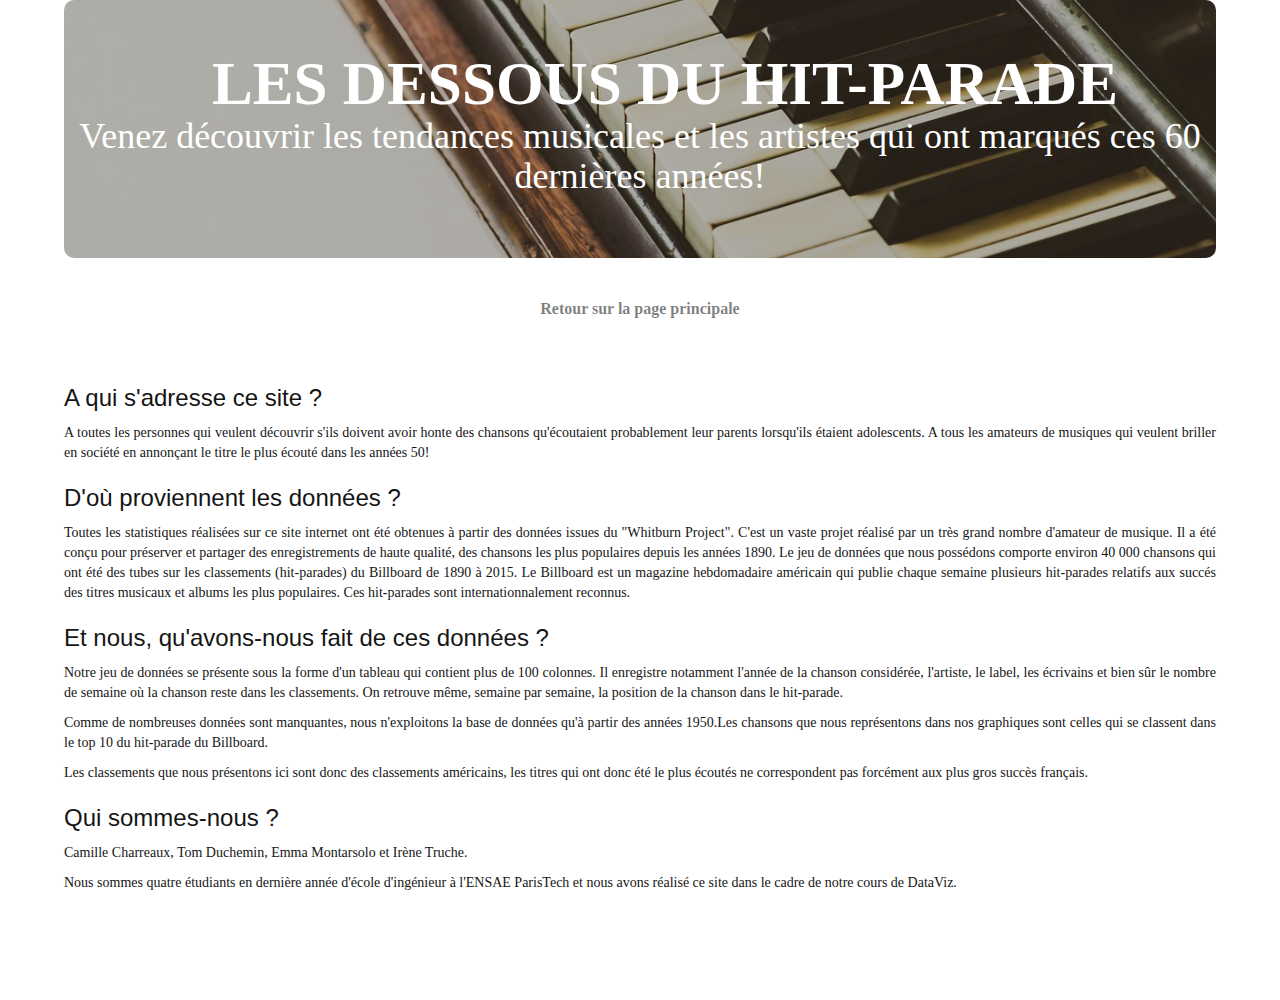
<file: a_propos.html>
<!DOCTYPE html>
<html lang="en">
<head>
    <meta charset="utf-8">
    <meta http-equiv="X-UA-Compatible" content="IE=edge">
    <meta name="viewport" content="width=device-width, initial-scale=1">
    <!-- The above 3 meta tags *must* come first in the head; any other head content must come *after* these tags -->
    <meta name="description" content="">
    <meta name="author" content="">
    <link rel="icon" href="../../favicon.ico">

    <title>Les tendances</title>

    <!-- Latest compiled and minified CSS -->
    <link rel="stylesheet" href="https://maxcdn.bootstrapcdn.com/bootstrap/3.3.7/css/bootstrap.min.css">

    <!-- HTML5 shim and Respond.js for IE8 support of HTML5 elements and media queries -->
    <!--[if lt IE 9]>
    <script src="https://oss.maxcdn.com/html5shiv/3.7.3/html5shiv.min.js"></script>
    <script src="https://oss.maxcdn.com/respond/1.4.2/respond.min.js"></script>
    <![endif]-->

    <!-- Custom styles for this template -->
    <link href="styles.css" rel="stylesheet">

    <!-- Bokeh plot -->
    <link rel="stylesheet" href="https://cdn.pydata.org/bokeh/release/bokeh-0.12.3.min.css" type="text/css" />


    <script type="text/javascript" src="https://cdn.pydata.org/bokeh/release/bokeh-0.12.4.min.js"></script>
    <script type="text/javascript">
        Bokeh.set_log_level("info");
    </script>
    <style>
        html {
            width: 100%;
            height: 100%;
        }
        body {
            width: 90%;
            height: 100%;
            margin: auto;
			padding-bottom: 1000px;
        }
    </style>

</head>

<body>

<div class="site-container">
    
    <h1 id="header">
        <hmaintitle><b>LES DESSOUS DU HIT-PARADE</b></hmaintitle>
        <span style = "display: block;", font-size : 0.7em>
            Venez découvrir les tendances musicales et les artistes qui ont marqués ces 60 dernières années!</span>
    </h1>
    
    <!-- NAVBAR
    ================================================== -->
    <div class="navbar-wrapper" id="menu">
        <div class="inner">
            <!--<h3 class="masthead-brand"> Earworm </h3>-->
            <nav>
                <ul class="nav masthead-nav">
                
                    <li > <a href="main.html" > Retour sur la page principale</a></li>

                    
                </ul>
            </nav>
        </div>
    </div>
    
    
    <div align="justify">
        
        <h1 class="titreapropos">A qui s'adresse ce site ?</h1>
        
        A toutes les personnes qui veulent découvrir s'ils doivent avoir honte des chansons qu'écoutaient probablement leur parents lorsqu'ils étaient adolescents. A tous les amateurs de musiques qui veulent briller en société en annonçant le titre le plus écouté dans les années 50!
        
        <h1 class="titreapropos">D'où proviennent les données ?</h1>
        
        <p> Toutes les statistiques réalisées sur ce site internet ont été obtenues à partir des données issues du "Whitburn Project". C'est un vaste projet réalisé par un très grand nombre d'amateur de musique. Il a été conçu pour préserver et partager des enregistrements de haute qualité, des chansons les plus populaires depuis les années 1890. Le jeu de données que nous possédons comporte environ 40 000 chansons qui ont été des tubes sur les classements (hit-parades) du Billboard de 1890 à 2015. Le Billboard est un magazine hebdomadaire américain qui publie chaque semaine plusieurs hit-parades relatifs aux succés des titres musicaux et albums les plus populaires. Ces hit-parades sont internationnalement reconnus.</p>
        
        <h1 class="titreapropos">Et nous, qu'avons-nous fait de ces données ?</h1>
        
        <p> Notre jeu de données se présente sous la forme d'un tableau qui contient plus de 100 colonnes. Il enregistre notamment l'année de la chanson considérée, l'artiste, le label, les écrivains et bien sûr le nombre de semaine où la chanson reste dans les classements. On retrouve même, semaine par semaine, la position de la chanson dans le hit-parade.</p>
        
        <p> Comme de nombreuses données sont manquantes, nous n'exploitons la base de données qu'à partir des années 1950.Les chansons que nous représentons dans nos graphiques sont celles qui se classent dans le top 10 du hit-parade du Billboard. </p>
        
        <p> Les classements que nous présentons ici sont donc des classements américains, les titres qui ont donc été le plus écoutés ne correspondent pas forcément aux plus gros succès français.</p>
        
        <h1 class="titreapropos">Qui sommes-nous ?</h1>
        
        <p> Camille Charreaux, Tom Duchemin, Emma Montarsolo et Irène Truche.<p>
        
        <p>Nous sommes quatre étudiants en dernière année d'école d'ingénieur à l'ENSAE ParisTech et nous avons réalisé ce site dans le cadre de notre cours de DataViz.<p>

        
    </div>
    

    
    
</div>

</body>
    

</html>
</file>
<file: styles.css>
/*
 * Globals FOR COVER
 */

/* Links */
a,
a:focus,
a:hover {
    color: #151515;
}

/* Custom default button */
.btn-default,

.btn-default:hover,
.btn-default:focus {
    color: #333;
    text-shadow: none; /* Prevent inheritance from `body` */
    background-color: #fff;
    border: 1px solid #fff;
}
/*
 * Base structure

*/

html,
body {
    height: 100%;
    background-color: #ffffff;
    color: #151515;
    text-align: center;
    font-family: Centaur MT;
    /*text-shadow: 0 1px 3px rgba(0,0,0,0.5);*/
}

/* Extra markup and styles for table-esque vertical and horizontal centering */
.site-wrapper {
    background: linear-gradient( rgba(0, 0, 0, 0.5), rgba(0, 0, 0, 0.5) ), url('images/piano.jpg');
    /*background-image: url("images/piano.jpg");*/
    background-size: cover;
    display: table;
    width: 100%;
    height: 100%; /* For at least Firefox */
    min-height: 100%;
    -webkit-box-shadow: inset 0 0 100px rgba(0,0,0,.5);
    box-shadow: inset 0 0 100px rgba(0,0,0,.5);
}
.site-wrapper-inner {
    display: table-cell;
    vertical-align: top;
}
.cover-container {
    margin-right: auto;
    margin-left: auto;
}

/* Padding for spacing */
.inner {
    padding: 30px;
}


/*
 * Header
 */
.masthead-brand {
    margin-top: 10px;
    margin-bottom: 10px;
}

.masthead-nav > li {
    display: inline-block;
}
.masthead-nav > li + li {
    margin-left: 20px;
}
.masthead-nav > li > a {
    padding-right: 0;
    padding-left: 0;
    font-size: 16px;
    font-weight: bold;
    color: #151515; /* IE8 proofing */
    color: rgba(0,0,0,.5);
    border-bottom: 2px solid transparent;
}
.masthead-nav > li > a:hover,
.masthead-nav > li > a:focus {
    background-color: transparent;
    border-bottom-color: #a9a9a9;
    border-bottom-color: rgba(255,255,255,.25);
}
.masthead-nav > .active > a,
.masthead-nav > .active > a:hover,
.masthead-nav > .active > a:focus {
    color: #151515;
    border-bottom-color: #151515;
}

@media (min-width: 768px) {
    .masthead-brand {
        float: left;
    }
    .masthead-nav {
        float: none;
    }
}

h1#header
{
  color: #ffffff;
  height: 258px;
  background: url(images/piano.jpg);
  background-repeat: no-repeat;
  background-size:cover;
  background-position: center;
  margin: 0 ;
  width: 100%;
  border-radius: 10px;
  padding-top: 50px;
  text-align: center;
  
}

/*
 * Cover
 */

.cover {
    padding: 0 20px;
}
.cover .btn-lg {
    padding: 10px 20px;
    font-weight: bold;
}


/*
 * Affix and center
 */

@media (min-width: 768px) {
    /* Pull out the header and footer */
    .masthead {
        position: fixed;
        top: 0;
    }
    /*.mastfoot {
        position: fixed;
        bottom: 0;
    }*/
    /* Start the vertical centering */
    .site-wrapper-inner {
        vertical-align: middle;
    }
    /* Handle the widths */
    .masthead,
    /*.mastfoot,*/
    .cover-container {
        width: 100%; /* Must be percentage or pixels for horizontal alignment */
    }
}

@media (min-width: 992px) {
    .masthead,
    /*.mastfoot,*/
    .cover-container {
        width: 700px;
    }
}

@media (min-width: 768px) {
    /* Handle the widths */
    .navbar-wrapper {
        margin-right: auto;
        margin-left: auto;
        width: 100%; /* Must be percentage or pixels for horizontal alignment */
    }
}

@media (min-width: 992px) {
    .navbar-wrapper {
        margin-right: auto;
        margin-left: auto;
        width: 700px;
    }
}


/* -----------------------------------------------
--------------------------------------------------
--------------------------------------------------
--------------------------------------------------
-------------------------------------------------- */


/* COVER FLOW 
--------------------------------------------------*/
		<style>
			body {
				font-family: "Segoe UI", Verdana, Helvetica, Arial, sans-serif;
				font-size: 11px;
			}

			.coverflow {
				height: 100px;
				border-bottom: solid 2px black;
			}

			.coverflow .cover {
				width: 100px;
				height: 100px;
				cursor: pointer;
				font-size: 500%;
				border: solid 2px black;
				text-align: center;

				background: #e2e2e2; /* Old browsers */
				/* IE9 SVG, needs conditional override of 'filter' to 'none' */
				background: url([data-uri]);
				background: -moz-linear-gradient(top,  #e2e2e2 0%, #dbdbdb 50%, #d1d1d1 51%, #fefefe 100%); /* FF3.6+ */
				background: -webkit-gradient(linear, left top, left bottom, color-stop(0%,#e2e2e2), color-stop(50%,#dbdbdb), color-stop(51%,#d1d1d1), color-stop(100%,#fefefe)); /* Chrome,Safari4+ */
				background: -webkit-linear-gradient(top,  #e2e2e2 0%,#dbdbdb 50%,#d1d1d1 51%,#fefefe 100%); /* Chrome10+,Safari5.1+ */
				background: -o-linear-gradient(top,  #e2e2e2 0%,#dbdbdb 50%,#d1d1d1 51%,#fefefe 100%); /* Opera 11.10+ */
				background: -ms-linear-gradient(top,  #e2e2e2 0%,#dbdbdb 50%,#d1d1d1 51%,#fefefe 100%); /* IE10+ */
				background: linear-gradient(to bottom,  #e2e2e2 0%,#dbdbdb 50%,#d1d1d1 51%,#fefefe 100%); /* W3C */
				filter: progid:DXImageTransform.Microsoft.gradient( startColorstr='#e2e2e2', endColorstr='#fefefe',GradientType=0 ); /* IE6-8 */
			}

			.coverflow .cover.current {
				opacity: 1;
				border-bottom: none;

				box-shadow:	0 0 16px rgba(0,0,0,.5);

				background: #ffffff; /* Old browsers */
				/* IE9 SVG, needs conditional override of 'filter' to 'none' */
				background: url([data-uri]);
				background: -moz-linear-gradient(top,  #ffffff 0%, #f3f3f3 50%, #ededed 51%, #ffffff 100%); /* FF3.6+ */
				background: -webkit-gradient(linear, left top, left bottom, color-stop(0%,#ffffff), color-stop(50%,#f3f3f3), color-stop(51%,#ededed), color-stop(100%,#ffffff)); /* Chrome,Safari4+ */
				background: -webkit-linear-gradient(top,  #ffffff 0%,#f3f3f3 50%,#ededed 51%,#ffffff 100%); /* Chrome10+,Safari5.1+ */
				background: -o-linear-gradient(top,  #ffffff 0%,#f3f3f3 50%,#ededed 51%,#ffffff 100%); /* Opera 11.10+ */
				background: -ms-linear-gradient(top,  #ffffff 0%,#f3f3f3 50%,#ededed 51%,#ffffff 100%); /* IE10+ */
				background: linear-gradient(to bottom,  #ffffff 0%,#f3f3f3 50%,#ededed 51%,#ffffff 100%); /* W3C */
				filter: progid:DXImageTransform.Microsoft.gradient( startColorstr='#ffffff', endColorstr='#ffffff',GradientType=0 ); /* IE6-8 */
			}
			.coverflow .cover.current:after {
				content:			' ';
				background-color:	white;
				display:			block;
				position:			absolute;
				width:				132px;
				height:				16px;
				left:				-16px;
				bottom:				-16px;
			}

			/* CD covers */
			.photos .cover {
				cursor: pointer;
				/*-webkit-box-reflect: below 0px -webkit-gradient(linear, left top, left bottom, from(transparent), color-stop(50%, transparent), to(rgba(255, 255, 255, .5)));*/
			}

			#photos-info {
				position:		relative;
				text-align:		center;
				z-index:		1000;
				text-shadow:	0 0 8px white;
			}

			#photos-name {
				font-size: 200%;
				font-family : "Centaur MT";
				color: #3e3636;
			}
			#photos-year {
				font-size: 400%;
				font-family : "Centaur MT";
				font-weight: bold;
				color: #3e3636;
			}

			.clearfix {
				clear: both;
			}
		</style>

/* DATAVIZ CONTENT
-------------------------------------------------- */


		
	

.dataviz-container {
    margin-right: 0px;
    margin-left: 0px;
    padding-top: 20px;
    padding-right: 0;
    padding-left: 0;
    width: 100%;
    z-index: 1;
}

.container-themes {
	padding-top: 20px;
	background: #3e3636;
	color: #ffffff;
	border-radius: 10px;
}

/* Center align the text within the three columns below the carousel */
/* Center align the text within the three columns below the carousel */
.themes .col-lg-4 {
    margin-bottom: 20px;
    text-align: center;
}
h2 {
    font-weight: bold;
	font-family: Centaur;
	
}
.themes .col-lg-4 p {
    margin-right: 10px;
    margin-left: 10px;
}

hr {
    border: 0;
    height: 1px;
    background-image: linear-gradient(to right, rgba(0, 0, 0, 0), rgba(0, 0, 0, 0.75), rgba(0, 0, 0, 0));
}

.titregraphique{
	font-weight: bold;
	font-family: Centaur;
	color: #ffffff;
	font-size: 1.4em;
}


.dangereux3
{
    display: inline-block;
    
    width: 30%;
    text-align: center;
    padding-left: 10px;
    padding-right: 10px;
}

.bk-root{
    display: flex;
    flex-direction: row;
    justify-content: space-around;
}

#Cetaitmieuxavant{
    background-color:#ebebe0;
	padding-top: 10px;
	border-radius: 10px;
	color: #3e3636;
    H2 { text-align: center }
}
#battles{
	background-color:#3e3636;
	padding-top: 10px;
	border-radius: 10px;
	color: #ebebe0;
    H2 { text-align: center }
}

#Astarisborn{
    background-color:#ebebe0;
	padding-top: 10px;
	border-radius: 10px;
	color: #3e3636;
    H2 { text-align: center }
}

.bk-root{
	color: #151515;
}

#queenpop
{
    display: flex;
    justify-content: center;
    padding-top: 50px;
    padding-left: 10px;
    padding-right: 10px;
    margin: auto; 
}

#kingpop
{
    display: flex;
    justify-content: center;
    padding-top: 50px;
    padding-bottom: 50px;
    padding-left: 10px;
    padding-right: 10px;
    margin: auto; 
}

.imagekingqueen{
    margin: auto;
}

#hits
{
    display: flex;
    justify-content: space-around;
    align-items: center;
    align-content: flex-start;
    margin-right:20px;
}

#relevantnumber
{
  position: relative;
  size: 100;
  height: 40%;
  display: table-cell;
  vertical-align: bottom;
  margin: 0 ;
  width: 100%;
  border-radius: 10px;
  padding-top: 10px;
  text-align: center;
  
}

h3 {
    font-family: Centaur;
    font-weight: bold;
	font-size:1000%;
    text-align : center;
    line-height: 40px;
}

h5 {
    font-family: Centaur MT;
	font-size:120%;
    text-align : justify;
    padding: 30px;
    line-height: 30px;
	
}

h5bis{
	font-family: Centaur MT;
	font-size:120%;
    text-align : left;
}

h5ter {
    font-family: Centaur MT;
	font-size:120%;
    text-align : center;
    padding: 30px;
    line-height: 30px;
	
}

h6{
    font-family: Centaur MT;
	font-size:120%;
    text-align : center;
    padding: 30px;
}

hgraphtitle{
	font-size:150%;
	font-weight: bold;
	
}
hgraphtitle span{
	margin-left: 30px;
}

hsubtitle{
	font-family: Centaur;
	font-size:120%;
	
}

hmaintitle {
	font-family: Broadway;
	font-size: 170%;
	margin-left: 50px;
}

hintro{
    font-family: Centaur;
    font-size: 75%;	
}


htitle{
	font-family: Centaur;
	font-size:350%;	
	font-weight: bold;
}

htitle2{
	font-family: Centaur;
	font-size:150%;	
}


/* RESPONSIVE CSS
-------------------------------------------------- */
footer{
    position: fixed;
    color: #151515;
    width: inherit;
    bottom: 5px;
    right: 5px;
    /*background-color: #333333;*/
    z-index: 2;
}

.axis {
    font: 10px sans-serif;
}

.axis path,
.axis line {
    fill: none;
    stroke: #000;
    shape-rendering: crispEdges;
}

.axis--y path {
    display: none;
}

.bar {
    fill: #3182bd;
    fill-opacity: .9;
}

.wld {
    fill: #9ecae1;
}

.chart-title {
    margin-bottom: 0;
}

.source {
    margin-top: 0;
    font-size: 11px;
}

h4bis {
    text-align: center;
    font-family: "Centaur";
    font-size: 500%;
    font-weight: bold;
    line-height: 70px;
    margin: 0 0 70px;
    text-align: center;
}

/* pour l'outil interactif battle of stars */
#outer{
    display: table;
    height: 100%;
    text-align: center;
    margin: auto;
    padding-bottom: 20px;
}

#dataviz {
    /*background-color: #3e3636;*/
    width: 70%;
    margin: auto;
    display: table-cell;
    vertical-align: middle;
}

datalist {
    height: 10px;
}

.alert {
    margin-top: 20px;
    text-align: center;
}

.row_artist {
    text-align: center;
    margin: auto;
    width: 50%;
}

h4 { text-align: center;
    font-family: 'Lato', sans-serif;
    font-size: 54px;
    font-weight: 300;
    line-height: 58px;
    margin: 0 0 58px;
}

#cc {
    margin: auto;
    width: 80%;
}

canvas {
    margin: auto;
}

.play_button {
    width: 100px;
    color: #ffffff;
    background: #a9a9a9;
    display: flex;
    overflow: hidden;

    margin-left: auto;
    margin-right: auto;
    margin-top: 12px;
    padding: 12px 12px;

    cursor: pointer;
    user-select: none;
    transition: all 60ms ease-in-out;
    text-align: center;
    white-space: nowrap;
    text-decoration: none !important;
    border: 0 none;
    border-radius: 4px;

    font-size: 14px;
    font-weight: 500;
    line-height: 1.3;

    -webkit-appearance: none;
    -moz-appearance: none;
    appearance: none;

    justify-content: center;
    align-items: center;
    flex: 0 0 160px;

}

.play_button:hover {
    transition: all 60ms ease;

    opacity: .85;
}

.play_button:active {
    transition: all 60ms ease;
    opacity: .75;
}

.play_button:focus {
    outline: 1px dotted #959595;
    outline-offset: -4px;
}
/* -----------------------------------------------
--------------------------------------------------
--------------------------------------------------
--------------------------------------------------
-------------------------------------------------- */

/* A PROPOS CONTENT
-------------------------------------------------- */
.titreapropos{
    text-align: left;
    font-family: 'Lato', sans-serif;
    font-size: 24px;
    font-weight: 300;
    line-height: 30px;
  
}

/* GRAPHIQUE JAVASCRIPT GENRE */
.label {
  fill: #777;
}

.year.label {
  font: 500 160px "Centaur";
  fill: #ddd;
}

.year.label.active {
  fill: #aaa;
}

.overlay {
  fill: none;
  pointer-events: all;
  cursor: ew-resize;
}

@import url(../style.css?aea6f0a);

#chart {
  margin-left: 100px;
  height: 10px;
}

.dot {
  stroke: #000;
}

/* Tube de l'année de naissance */

#curseur{
    width: 60%;
    margin: auto;
    text-align: center;
    padding-bottom: 5%;
}
#born_tube {
    display: inline;
    margin: auto;
}
#nb_weeks {
    background: #f20553;
    width: 150px;
    height: 150px;
    border-radius: 50%;
    float: left;
    color: #ffffff; font-size: 24px;
    font-weight: 900;
    text-align: center;
    line-height: 100%;
}
#songdata {
    position: relative;
    top: 20%;
}
.printhit{
    margin: 12px;
}
</file>
